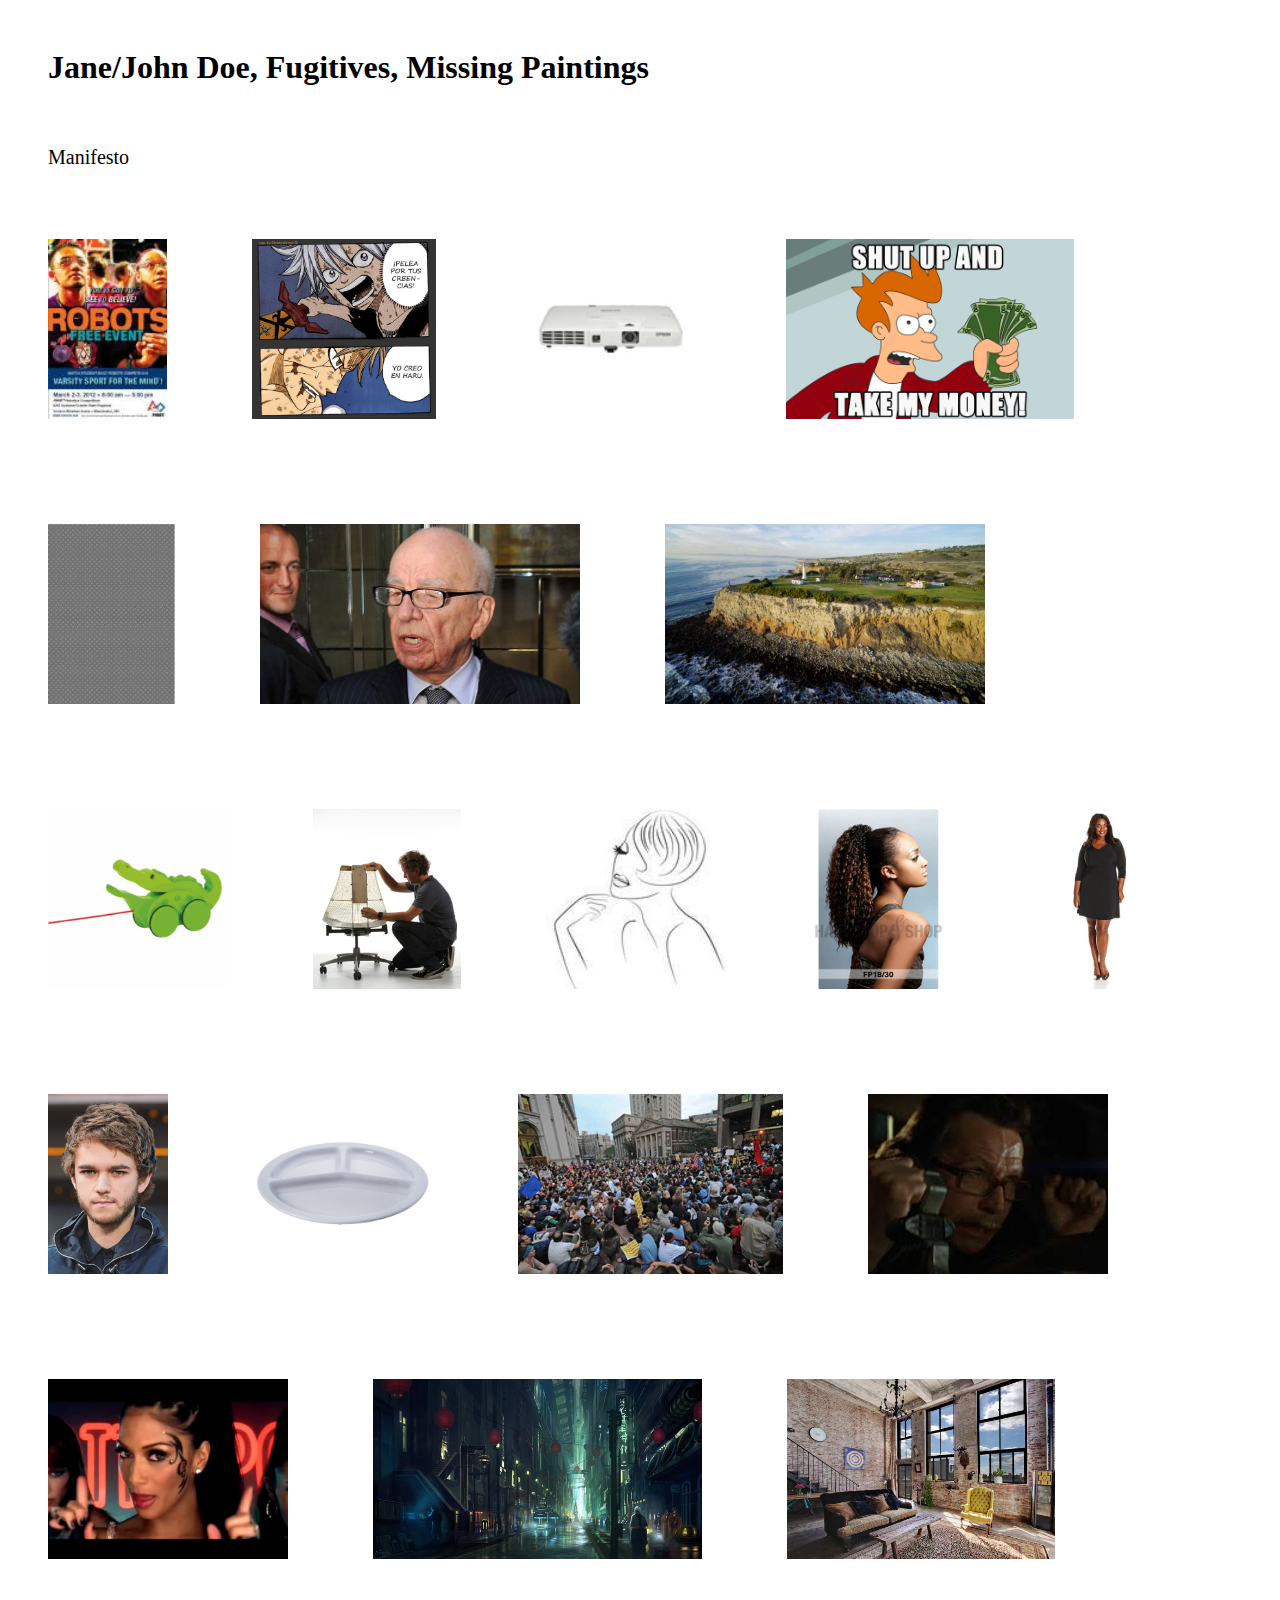
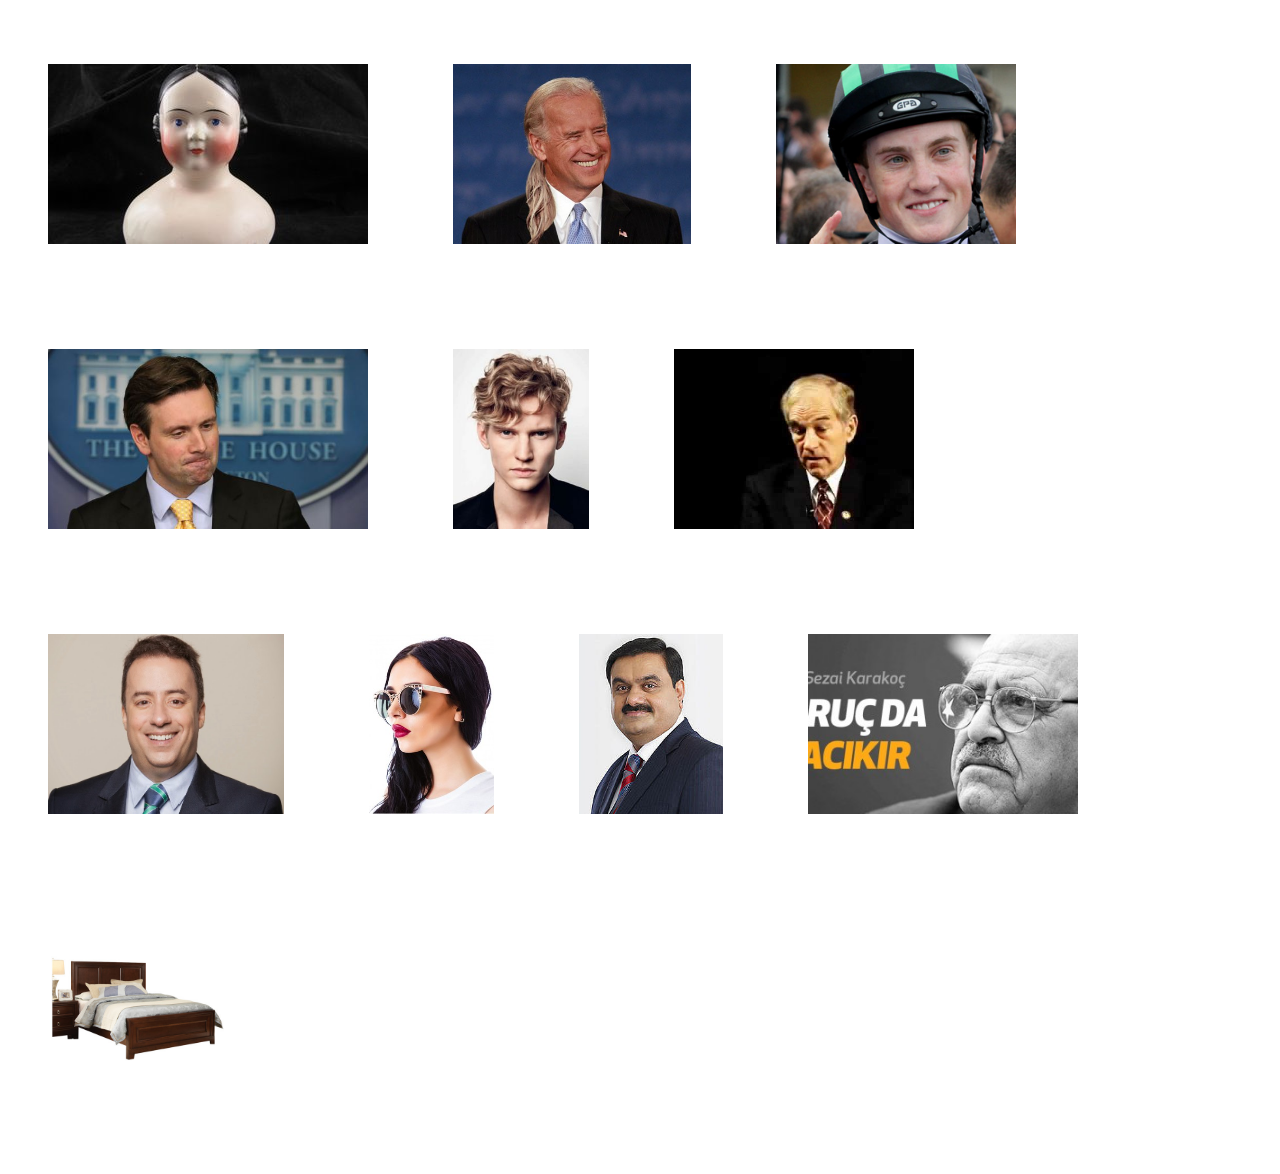
<file: Web Archive/index.html>
<!DOCTYPE html>
<html>
    <head>
        <meta charset="utf-8">
        <meta http-equiv="X-UA-Compatible" content="IE=edge,chrome=1">
        <title></title>
        <meta name="description" content="">
        <meta name="viewport" content="width=device-width">
        <link rel="stylesheet" href="css/css1.css"> 
           
    </head> 

<body>



        <h1>Jane/John Doe, Fugitives, Missing Paintings</h1>
        <a href="manifesto.html"><br><p> Manifesto<p></a>
        

      <img src="img/painting1/100.jpg" style="padding-top:50px">
      <img src="img/painting2/100.jpg" style="padding-top:50px">
      <img src="img/painting3/100.jpg" style="padding-top:50px">
      <img src="img/painting4/100.jpg" style="padding-top:50px">
      <img src="img/painting5/100.jpg" style="padding-top:50px">
      <img src="img/painting6/100.jpg" style="padding-top:50px">
      <img src="img/painting7/100.jpg" style="padding-top:50px">
      <img src="img/painting8/100.jpg" style="padding-top:50px">
      <img src="img/painting9/100.jpg" style="padding-top:50px">
      <img src="img/painting10/100.jpg" style="padding-top:50px">      

      <img src="img/vicap1/100.jpg" style="padding-top:50px">
      <img src="img/vicap2/100.jpg" style="padding-top:50px">
      <img src="img/vicap3/100.jpg" style="padding-top:50px">
      <img src="img/vicap4/100.jpg" style="padding-top:50px">
      <img src="img/vicap5/100.jpg" style="padding-top:50px">
      <img src="img/vicap6/100.jpg" style="padding-top:50px">
      <img src="img/vicap7/100.jpg" style="padding-top:50px">
      <img src="img/vicap8/100.jpg" style="padding-top:50px">
      <img src="img/vicap9/100.jpg" style="padding-top:50px">
      <img src="img/vicap10/100.jpg" style="padding-top:50px"> 

      <img src="img/wanted1/100.jpg" style="padding-top:50px">
      <img src="img/wanted2/100.jpg" style="padding-top:50px">
      <img src="img/wanted3/100.jpg" style="padding-top:50px">
      <img src="img/wanted4/100.jpg" style="padding-top:50px">
      <img src="img/wanted5/99.jpg" style="padding-top:50px">
      <img src="img/wanted6/100.jpg" style="padding-top:50px">
      <img src="img/wanted7/100.jpg" style="padding-top:50px">
      <img src="img/wanted8/100.jpg" style="padding-top:50px">
      <img src="img/wanted9/100.jpg" style="padding-top:50px">
      <img src="img/wanted10/100.jpg" style="padding-top:50px">                  




</style>


</body>

    
</html>
</file>
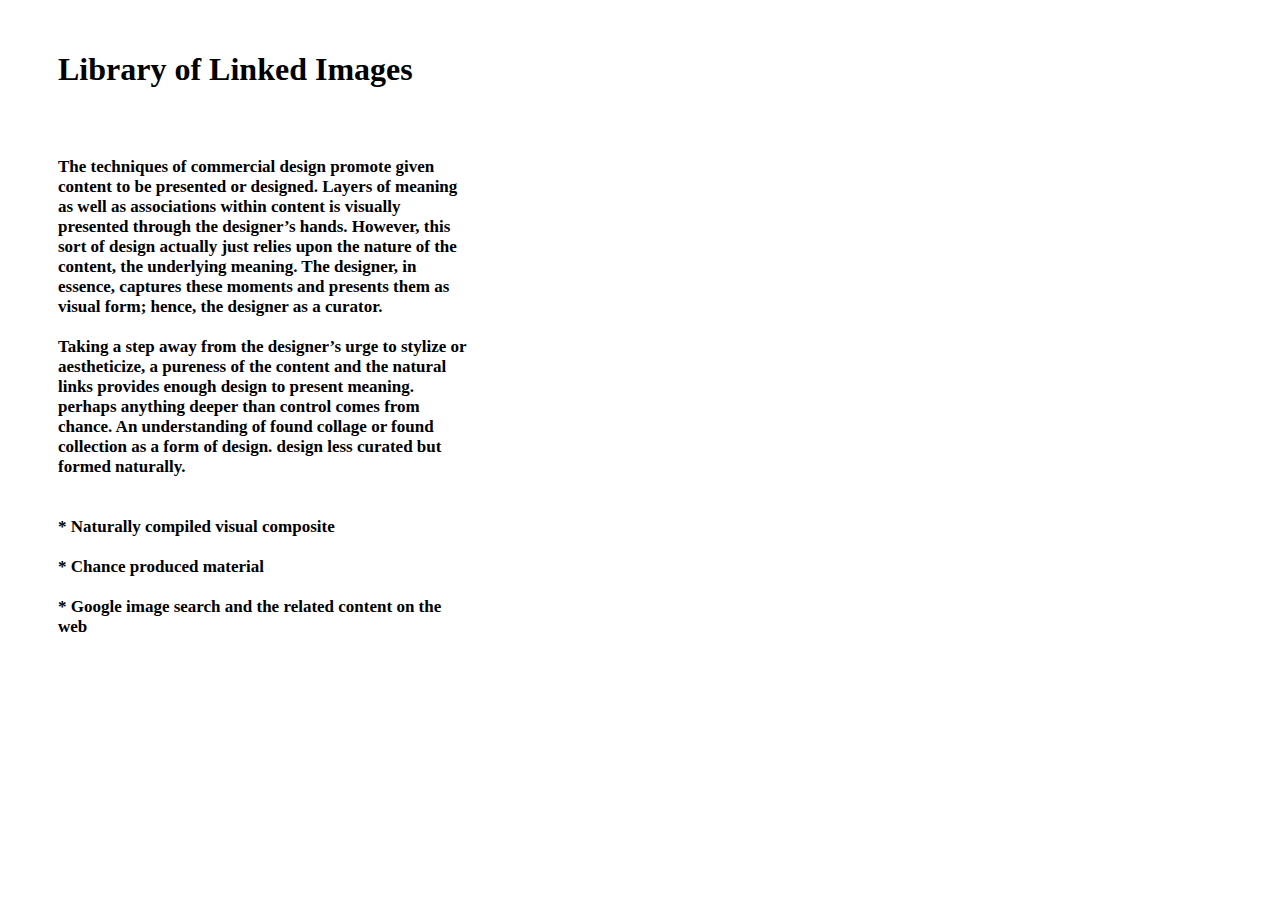
<file: Web Archive/manifesto.html>
<!DOCTYPE html>
<html>
    <head>
        <meta charset="utf-8">
        <meta http-equiv="X-UA-Compatible" content="IE=edge,chrome=1">
        <title></title>
        <meta name="description" content="">
        <meta name="viewport" content="width=device-width">
        <link rel="stylesheet" href="css/manifesto.css"> 
           
    </head> 

<body>


        <h1> Library of Linked Images<h1>
         

<p>The techniques of commercial design promote given content to be presented or designed. Layers of meaning as well as associations within content is visually presented through the designer’s hands. However, this sort of design actually just relies upon the nature of the content, the underlying meaning. The designer, in essence, captures these moments and presents them as visual form; hence, the designer as a curator. <br><br>

Taking a step away from the designer’s urge to stylize or aestheticize, a pureness of the content and the natural links provides enough design to present meaning. perhaps anything deeper than control comes from chance.

An understanding of found collage or found collection as a form of design. design less curated but formed naturally. 


<br><br><br>
*   Naturally compiled visual composite<br><br>

*   Chance produced material<br><br>

*   Google image search and the related content on the web<br>



</p>




</style>


</body>

    
</html>
</file>
<file: Web Archive/css/css1.css>
body {
	padding-top: 20px;
	padding-left: 40px;
}

p {font-size: 20px;}

img{
	height:180px;
	padding-top:60px;
	padding-right:80px;
	padding-bottom:50px;


}


a:link {
    text-decoration: none;
    color:black;
}


a:visited{
	color:black;
	text-shadow:none;
}
		


a:hover {
    color: blue;
    	text-shadow:none;

}

a.text4:hover {
color:#A8A8A8;
}
</file>
<file: Web Archive/css/manifesto.css>
p{
	font-size: 17px;
	padding-right: 800px;
}

h1{padding-left: 50px;
	padding-top: 30px;}
</file>
